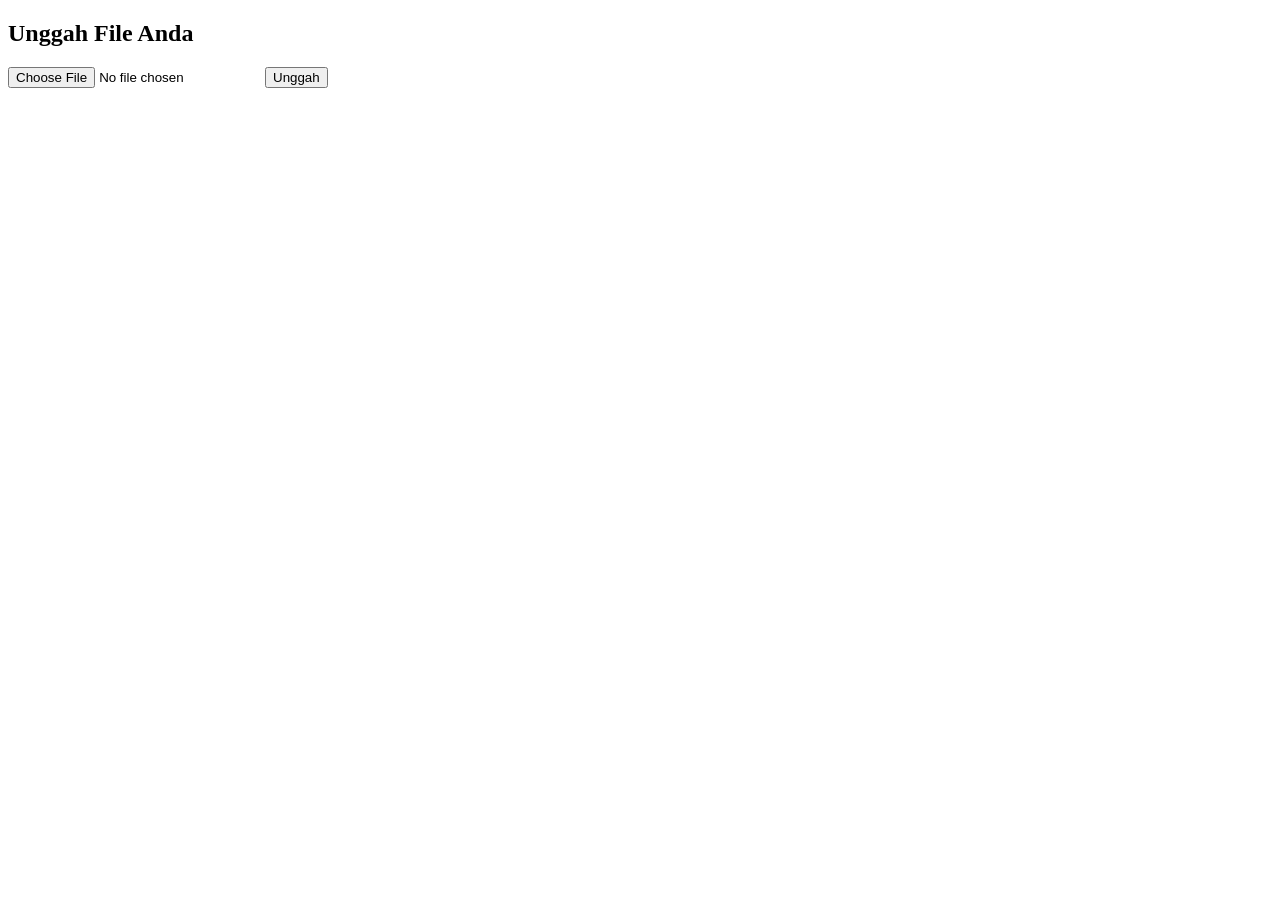
<file: Index.html>
<!DOCTYPE html>
<html lang="id">
<head>
    <meta charset="UTF-8">
    <meta name="viewport" content="width=device-width, initial-scale=1.0">
    <title>Web File Sharing</title>
</head>
<body>
    <h2>Unggah File Anda</h2>
    <input type="file" id="fileInput" />
    <button onclick="unggahFile()">Unggah</button>
    
    <p id="status"></p>

    <script>
        async function unggahFile() {
            const input = document.getElementById('fileInput');
            const statusText = document.getElementById('status');
            
            if (input.files.length === 0) {
                statusText.innerText = "Pilih file terlebih dahulu!";
                return;
            }

            const file = input.files[0];
            statusText.innerText = "Mengunggah...";

            try {
                // Mengirim file ke API (Pages Functions) yang akan kita buat
                const response = await fetch(`/api/upload?filename=${file.name}`, {
                    method: 'PUT',
                    body: file,
                });

                if (response.ok) {
                    statusText.innerText = `Sukses! File berhasil diunggah.`;
                } else {
                    statusText.innerText = "Gagal mengunggah file.";
                }
            } catch (error) {
                statusText.innerText = "Terjadi kesalahan jaringan.";
            }
        }
    </script>
</body>
</html>
</file>
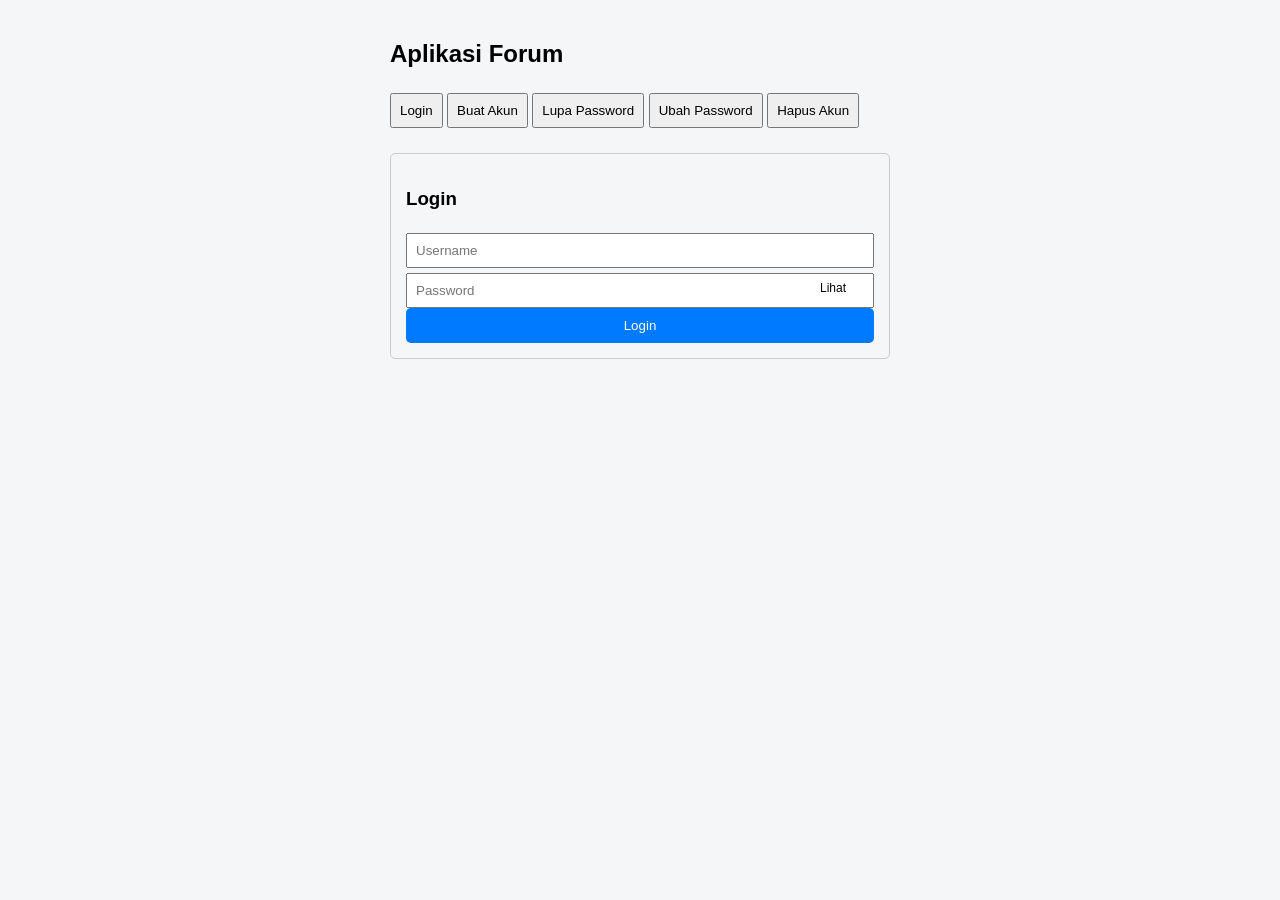
<file: index.html>
<!DOCTYPE html>
<html lang="id">
<head>
    <meta charset="UTF-8">
    <meta name="viewport" content="width=device-width, initial-scale=1.0">
    <title>Sistem Akun Forum</title>
    <style>
        body { font-family: Arial, sans-serif; padding: 20px; max-width: 500px; margin: auto; }
        .form-section { display: none; margin-top: 20px; border: 1px solid #ccc; padding: 15px; border-radius: 5px; }
        .active { display: block; }
        .input-group { margin-bottom: 15px; }
        input, textarea { width: 100%; padding: 8px; margin-top: 5px; box-sizing: border-box; }
        textarea { resize: vertical; height: 100px; }
        .password-container { display: flex; align-items: center; }
        .toggle-btn { margin-left: -60px; z-index: 10; cursor: pointer; background: none; border: none; font-size: 12px; }
        button.action-btn { width: 100%; padding: 10px; background-color: #007bff; color: white; border: none; cursor: pointer; border-radius: 5px; }
        button.action-btn:hover { background-color: #0056b3; }
        .nav-buttons button { margin: 5px 0; padding: 8px; cursor: pointer; }
        
        /* Area Forum */
        .main-nav { display: none; background: #007bff; padding: 15px; border-radius: 5px; margin-bottom: 20px; color: white; font-weight: bold; }
        .main-nav button { background: none; border: none; color: #ffcccc; font-weight: bold; cursor: pointer; float: right; }
        .main-nav button:hover { text-decoration: underline; }
        
        .article-card { border: 1px solid #ddd; padding: 15px; margin-bottom: 15px; border-radius: 5px; background: #fff; }
        .article-meta { font-size: 12px; color: gray; margin-bottom: 10px; }
        .btn-small { padding: 5px 10px; font-size: 12px; margin-right: 5px; cursor: pointer; border-radius: 3px; border: 1px solid #ccc; background: #f8f9fa; }
        .btn-new-post { background-color: #28a745; color: white; padding: 10px; border: none; width: 100%; margin-bottom: 20px; cursor: pointer; border-radius: 5px; font-weight: bold; }
        .btn-cancel { background-color: #6c757d; color: white; margin-top: 10px; }
        .char-counter { font-size: 12px; color: gray; text-align: right; margin-bottom: 10px; }
        
        /* Komentar */
        .comments-section { background: #f9f9f9; padding: 15px; margin-top: 10px; border-radius: 5px; display: none; }
        .comment-box { border-left: 2px solid #ccc; padding-left: 10px; margin-top: 15px; }
        .reply-btn { font-size: 11px; color: #007bff; cursor: pointer; text-decoration: underline; background: none; border: none; padding: 0; margin-top: 5px; }
        .reply-input-area { margin-top: 10px; display: none; }
        .reply-input-area textarea { height: 60px; }
    </style>
</head>
<body style="background: #f4f6f8;">

    <h2>Aplikasi Forum</h2>
    
    <div id="main-nav" class="main-nav">
        <span>🏠 Beranda</span>
        <button onclick="logout()">Logout</button>
    </div>
    
    <div class="nav-buttons">
        <button onclick="showSection('login')">Login</button>
        <button onclick="showSection('register')">Buat Akun</button>
        <button onclick="showSection('forgot')">Lupa Password</button>
        <button onclick="showSection('change')">Ubah Password</button>
        <button onclick="showSection('delete')">Hapus Akun</button>
    </div>

    <!-- Tampilan Akun (Login, Register, dll - Biarkan sama seperti sebelumnya) -->
    <div id="login" class="form-section active">
        <h3>Login</h3>
        <input type="text" id="login-username" placeholder="Username">
        <div class="password-container">
            <input type="password" id="login-password" placeholder="Password">
            <button class="toggle-btn" onclick="togglePassword('login-password')">Lihat</button>
        </div>
        <button class="action-btn" onclick="submitForm('/api/login', {username: 'login-username', password: 'login-password'})">Login</button>
    </div>

    <div id="register" class="form-section">
        <h3>Buat Akun</h3>
        <input type="text" id="reg-username" placeholder="Username (Huruf & Angka)">
        <div class="password-container">
            <input type="password" id="reg-password" placeholder="Password">
            <button class="toggle-btn" onclick="togglePassword('reg-password')">Lihat</button>
        </div>
        <input type="text" id="reg-code" placeholder="Kode Validasi">
        <button class="action-btn" onclick="submitForm('/api/register', {username: 'reg-username', password: 'reg-password', createCode: 'reg-code'})">Daftar</button>
    </div>

    <div id="forgot" class="form-section">
        <h3>Lupa Password</h3>
        <input type="text" id="forgot-username" placeholder="Username">
        <div class="password-container">
            <input type="password" id="forgot-new-password" placeholder="Password Baru">
            <button class="toggle-btn" onclick="togglePassword('forgot-new-password')">Lihat</button>
        </div>
        <input type="text" id="forgot-code" placeholder="Kode Validasi">
        <button class="action-btn" onclick="submitForm('/api/forgot', {username: 'forgot-username', newPassword: 'forgot-new-password', forgotCode: 'forgot-code'})">Reset Password</button>
    </div>

    <div id="change" class="form-section">
        <h3>Ubah Password</h3>
        <input type="text" id="change-username" placeholder="Username">
        <div class="password-container">
            <input type="password" id="change-old-password" placeholder="Password Lama">
            <button class="toggle-btn" onclick="togglePassword('change-old-password')">Lihat</button>
        </div>
        <div class="password-container">
            <input type="password" id="change-new-password" placeholder="Password Baru">
            <button class="toggle-btn" onclick="togglePassword('change-new-password')">Lihat</button>
        </div>
        <button class="action-btn" onclick="submitForm('/api/change-password', {username: 'change-username', oldPassword: 'change-old-password', newPassword: 'change-new-password'})">Update Password</button>
    </div>

    <div id="delete" class="form-section">
        <h3>Hapus Akun</h3>
        <input type="text" id="delete-username" placeholder="Username">
        <div class="password-container">
            <input type="password" id="delete-password" placeholder="Password (Verifikasi)">
            <button class="toggle-btn" onclick="togglePassword('delete-password')">Lihat</button>
        </div>
        <button class="action-btn" style="background-color: red;" onclick="submitForm('/api/delete-account', {username: 'delete-username', password: 'delete-password'})">Hapus Akun Permanen</button>
    </div>

    <!-- TAMPILAN TIMELINE -->
    <div id="forum-list" class="form-section" style="border:none; padding:0; background:none;">
        <div style="margin-bottom: 15px;">
            Halo, <b id="currentUser"></b>!
        </div>
        
        <button class="btn-new-post" onclick="openEditor()">+ Buat Postingan Baru</button>

        <div id="articles-list">
            <!-- Artikel dimuat di sini -->
        </div>
    </div>

    <!-- TAMPILAN EDITOR -->
    <div id="forum-editor" class="form-section">
        <h3>Tulis Postingan</h3>
        <textarea id="article-content" maxlength="2000" placeholder="Apa yang sedang Anda pikirkan?" oninput="updateCounter()"></textarea>
        <div id="char-count" class="char-counter">0 / 2000</div>
        
        <div style="margin-bottom: 15px;">
            <label for="article-media" style="font-size: 14px; display: block; margin-bottom: 5px;">Upload Media (Opsional, Maks 50MB):</label>
            <input type="file" id="article-media" accept="image/*,video/*,audio/*">
        </div>
        
        <button class="action-btn" onclick="saveArticle()">Terbitkan</button>
        <button class="action-btn btn-cancel" onclick="closeEditor()">Batal</button>
    </div>

    <script>
        function showSection(id) {
            document.querySelectorAll('.form-section').forEach(el => el.classList.remove('active'));
            document.getElementById(id).classList.add('active');
        }

        function togglePassword(inputId) {
            const input = document.getElementById(inputId);
            input.type = input.type === "password" ? "text" : "password";
        }

        async function submitForm(endpoint, fieldMappings) {
            const payload = {};
            for (const [key, elementId] of Object.entries(fieldMappings)) {
                payload[key] = document.getElementById(elementId).value;
            }

            try {
                const response = await fetch(endpoint, {
                    method: 'POST',
                    headers: { 'Content-Type': 'application/json' },
                    body: JSON.stringify(payload)
                });
                const data = await response.json();
                
                if (response.ok) {
                    alert('Sukses: ' + data.message);
                    if(endpoint === '/api/login') {
                        localStorage.setItem('sessionUser', payload.username);
                        localStorage.setItem('sessionPass', payload.password);
                        checkSession();
                    }
                } else {
                    alert('Gagal: ' + data.error);
                }
            } catch (error) {
                alert('Terjadi kesalahan koneksi.');
            }
        }

        // --- LOGIKA FORUM (TANPA CHAT) ---

        function checkSession() {
            const user = localStorage.getItem('sessionUser');
            if (user) {
                document.querySelectorAll('.form-section').forEach(el => el.classList.remove('active'));
                document.querySelector('.nav-buttons').style.display = 'none';
                
                document.getElementById('main-nav').style.display = 'block';
                document.getElementById('forum-list').classList.add('active');
                document.getElementById('currentUser').innerText = user;
                
                loadArticles();
            }
        }

        function logout() {
            localStorage.removeItem('sessionUser');
            localStorage.removeItem('sessionPass');
            location.reload();
        }

        function updateCounter() {
            const content = document.getElementById('article-content').value;
            document.getElementById('char-count').innerText = `${content.length} / 2000`;
        }

        function openEditor() {
            document.querySelectorAll('.form-section').forEach(el => el.classList.remove('active'));
            document.getElementById('forum-editor').classList.add('active');
            document.getElementById('article-content').value = '';
            document.getElementById('article-media').value = '';
            updateCounter();
        }

        function closeEditor() {
            document.querySelectorAll('.form-section').forEach(el => el.classList.remove('active'));
            document.getElementById('forum-list').classList.add('active');
        }

        async function loadArticles() {
            const res = await fetch('/api/articles/list');
            const data = await res.json();
            const listDiv = document.getElementById('articles-list');
            listDiv.innerHTML = '';

            data.data.forEach(article => {
                const date = new Date(article.created_at).toLocaleString('id-ID');
                
                let mediaHTML = '';
                if (article.media_url) {
                    const mediaSrc = `/api/media/${article.media_url}`;
                    if (article.media_type === 'image') {
                        mediaHTML = `<img src="${mediaSrc}" style="max-width:100%; border-radius:5px; margin-top:10px;">`;
                    } else if (article.media_type === 'video') {
                        mediaHTML = `<video src="${mediaSrc}" controls style="max-width:100%; border-radius:5px; margin-top:10px;"></video>`;
                    } else if (article.media_type === 'audio') {
                        mediaHTML = `<audio src="${mediaSrc}" controls style="width:100%; margin-top:10px;"></audio>`;
                    }
                }
                
                listDiv.innerHTML += `
                    <div class="article-card">
                        <div class="article-meta"><b>@${article.username}</b> • ${date}</div>
                        <div style="margin-top: 8px;">${article.content.replace(/\n/g, '<br>')}</div>
                        ${mediaHTML}
                        
                        <div style="margin-top: 15px; border-top: 1px solid #eee; padding-top: 10px;">
                            <button class="btn-small" onclick="toggleComments(${article.id})">💬 Komentar (${article.comment_count})</button>
                        </div>

                        <div id="comments-section-${article.id}" class="comments-section">
                            <div id="comments-list-${article.id}"></div>
                            <div style="margin-top: 15px;">
                                <textarea id="comment-input-${article.id}" placeholder="Tulis komentar... (Maks 500 karakter)" style="height:60px;"></textarea>
                                <button class="btn-small btn-new-post" style="width: auto; padding: 8px 15px; margin-bottom: 0;" onclick="submitComment(${article.id}, null)">Kirim Komentar</button>
                            </div>
                        </div>
                    </div>
                `;
            });

            if (data.data.length === 0) {
                listDiv.innerHTML = '<p style="text-align:center; color:gray;">Belum ada postingan. Jadilah yang pertama!</p>';
            }
        }

        async function saveArticle() {
            const content = document.getElementById('article-content').value;
            const mediaInput = document.getElementById('article-media');
            const username = localStorage.getItem('sessionUser');
            const password = localStorage.getItem('sessionPass');

            if(!content.trim()) return alert("Konten tidak boleh kosong!");
            if(content.length > 2000) return alert("Konten melebihi batas!");
            if(mediaInput.files[0] && mediaInput.files[0].size > 50 * 1024 * 1024) return alert("Ukuran file maksimal 50MB!");

            const btn = document.querySelector('#forum-editor .action-btn');
            btn.disabled = true;
            btn.innerText = "Mengunggah... (Mohon tunggu)";

            const formData = new FormData();
            formData.append('username', username);
            formData.append('password', password);
            formData.append('content', content);
            if (mediaInput.files.length > 0) formData.append('media', mediaInput.files[0]);

            try {
                const res = await fetch('/api/articles/create', {
                    method: 'POST',
                    body: formData
                });
                const data = await res.json();

                if (res.ok) {
                    closeEditor();
                    loadArticles(); 
                } else {
                    alert("Error: " + data.error);
                }
            } catch (e) {
                alert("Terjadi kesalahan koneksi.");
            } finally {
                btn.disabled = false;
                btn.innerText = "Terbitkan";
            }
        }

        // --- LOGIKA KOMENTAR ---

        async function toggleComments(articleId) {
            const section = document.getElementById(`comments-section-${articleId}`);
            if (section.style.display === 'block') {
                section.style.display = 'none';
                return;
            }
            section.style.display = 'block';
            await fetchComments(articleId);
        }

        async function fetchComments(articleId) {
            const listDiv = document.getElementById(`comments-list-${articleId}`);
            listDiv.innerHTML = '<span style="font-size:12px;">Memuat komentar...</span>';
            
            const res = await fetch(`/api/comments/list?article_id=${articleId}`);
            const data = await res.json();
            
            if (data.data.length === 0) {
                listDiv.innerHTML = '<span style="font-size:12px; color:gray;">Belum ada komentar.</span>';
                return;
            }
            listDiv.innerHTML = renderCommentTree(data.data, articleId, null);
        }

        function renderCommentTree(comments, articleId, parentId) {
            let html = '';
            const children = comments.filter(c => c.parent_id === parentId);
            
            children.forEach(c => {
                html += `
                    <div class="comment-box">
                        <div class="article-meta"><b>@${c.username}</b> • ${new Date(c.created_at).toLocaleString('id-ID')}</div>
                        <div style="margin-top: 5px; font-size:14px;">${c.content.replace(/\n/g, '<br>')}</div>
                        
                        <button class="reply-btn" onclick="document.getElementById('reply-area-${c.id}').style.display='block'">Balas</button>
                        
                        <div id="reply-area-${c.id}" class="reply-input-area">
                            <textarea id="reply-input-${c.id}" placeholder="Balas @${c.username}..."></textarea>
                            <button class="btn-small" onclick="submitComment(${articleId}, ${c.id})">Kirim</button>
                            <button class="btn-small btn-cancel" onclick="document.getElementById('reply-area-${c.id}').style.display='none'">Batal</button>
                        </div>
                        <div style="margin-left: 5px;">
                            ${renderCommentTree(comments, articleId, c.id)}
                        </div>
                    </div>
                `;
            });
            return html;
        }

        async function submitComment(articleId, parentId) {
            const username = localStorage.getItem('sessionUser');
            const password = localStorage.getItem('sessionPass');
            const inputId = parentId ? `reply-input-${parentId}` : `comment-input-${articleId}`;
            const content = document.getElementById(inputId).value;

            if (!content.trim()) return alert("Komentar tidak boleh kosong!");

            try {
                const res = await fetch('/api/comments/create', {
                    method: 'POST',
                    headers: { 'Content-Type': 'application/json' },
                    body: JSON.stringify({ article_id: articleId, parent_id: parentId, username, password, content })
                });
                
                const data = await res.json();
                
                if (res.ok) {
                    document.getElementById(inputId).value = '';
                    await fetchComments(articleId);
                    // Panggil ulang loadArticles untuk update angka count komentar
                    loadArticles(); 
                } else {
                    alert("Error: " + data.error);
                }
            } catch (e) {
                alert("Terjadi kesalahan.");
            }
        }

        window.onload = checkSession;
    </script>
</body>
</html>
</file>
